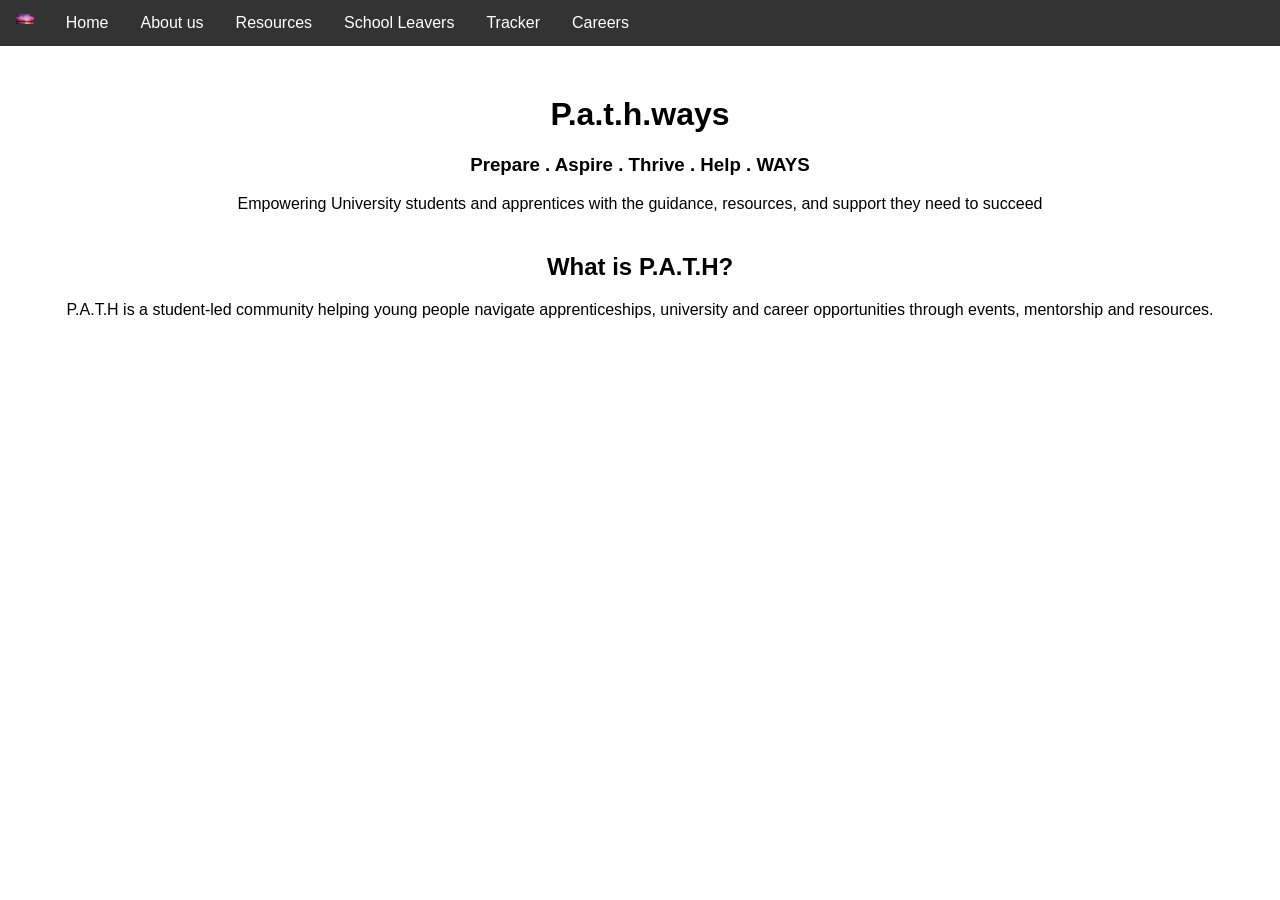
<file: index.html>
<!DOCTYPE html>
<html>
        <head>
          <link rel="stylesheet" href="style/style.css">
          <title> Pathways</title>
        </head>

        <body>
    <div class="navbar">
        <img src="media/fjsonv.jpg" alt="Pathways logo"  class="nav-logo">
        <a href="#index">Home</a>
        <a href="#about">About us</a>
        <div class="subnav">
            <button class="subnavbtn">Resources  <i class="fa fa-caret-down"></i></button>
            <div class="subnav-content">
                <a href="#Resources_CV">CV</a>
                <a href="#Resources_Mock_Interview">Mock Interview</a>
                <a href="#Resources_Cover_Letter">Cover Letter</a>
            </div>
        </div> 
        <div class="subnav">
            <button class="subnavbtn">School Leavers <i class="fa fa-caret-down"></i></button>
            <div class="subnav-content">
                <a href="#bring">University</a>
                <a href="#deliver">Post 16</a>
                <a href="#package">Post 18</a>
            </div>
        </div> 
        <a href="#about">Tracker</a>
        <a href="#contact">Careers</a>
    </div>

    <div class="header-text">
        <h1>P.a.t.h.ways</h1>
        <h3>Prepare . Aspire . Thrive . Help . WAYS</h3>
        <p>Empowering University students and apprentices with the guidance, resources, and support they need to succeed</p>
    </div>

    <section class="about">
        <h2>What is P.A.T.H?</h2>
        <div class="slogan">
            <p>
                P.A.T.H is a student-led community helping young people navigate
                apprenticeships, university and career opportunities through
                events, mentorship and resources.
            </p>
        </div>
    </section>
    
   



    </body>
</html>
</file>
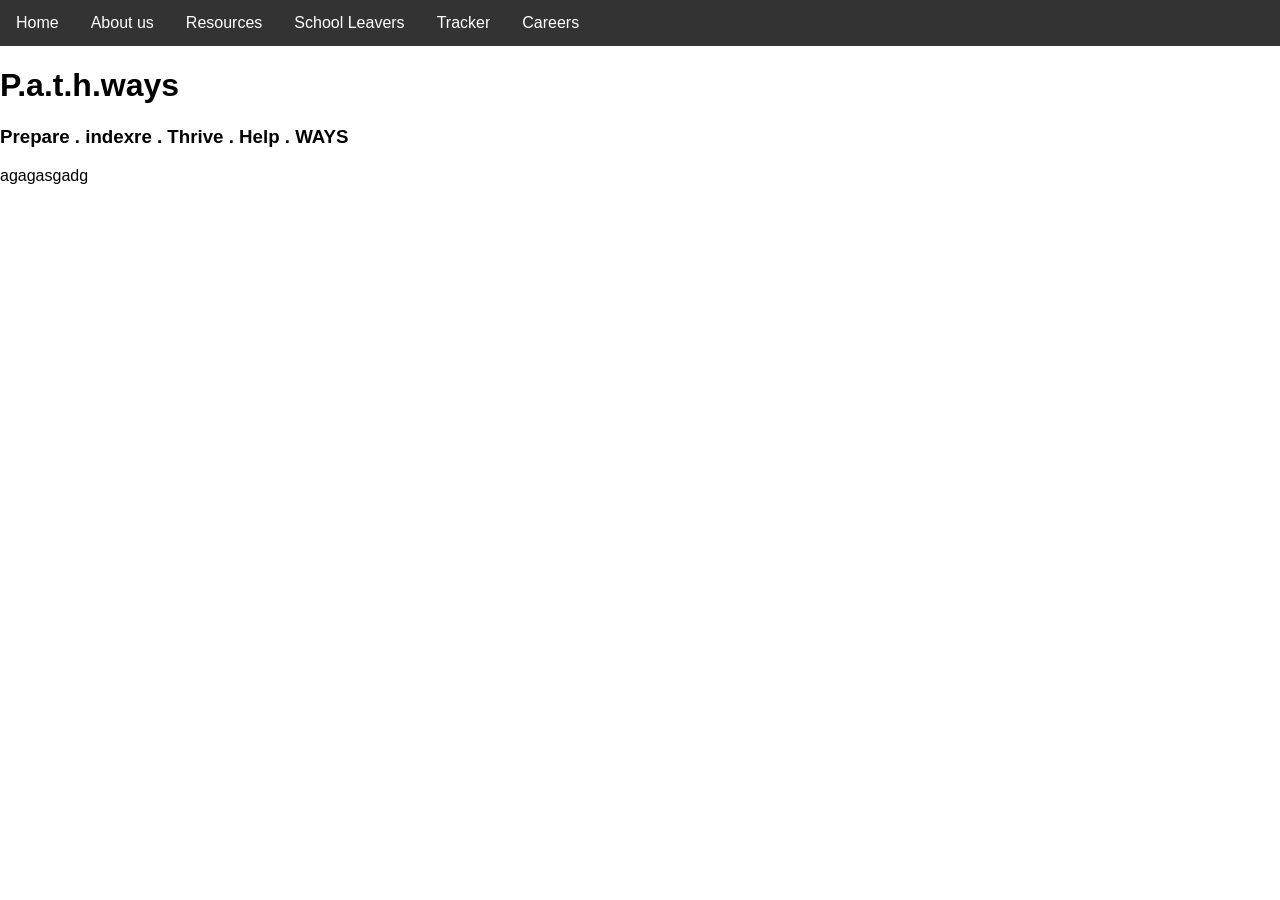
<file: Resources_Cover_Letter.html>
<!DOCTYPE html>
<html>
        <head>
          <link rel="stylesheet" href="style/style.css">
          <title> Pathways</title>
        </head>

        <body>

        <div class="navbar">
        <a href="#index">Home</a>
        <a href="#about">About us</a>
        <div class="subnav">
            <button class="subnavbtn">Resources  <i class="fa fa-caret-down"></i></button>
            <div class="subnav-content">
            <a href="Resources_CV.html">CV </a>
            <a href="#team">Mock Interview</a>
            <a href="#Resources_Cover_Letter">Cover Letter</a>
            </div>
        </div> 
        <div class="subnav">
            <button class="subnavbtn">School Leavers <i class="fa fa-caret-down"></i></button>
            <div class="subnav-content">
            <a href="#bring">University</a>
            <a href="#deliver">Post 16</a>
            <a href="#package">Post 18</a>
            </div>
        </div> 
        <a href="#about">Tracker</a>
        
        <a href="#contact">Careers</a>
        </div>
        <h1>P.a.t.h.ways</h1>
        <h3>Prepare . indexre . Thrive . Help . WAYS</h3>
        <p>agagasgadg</p>
        </body>
</html>
</file>
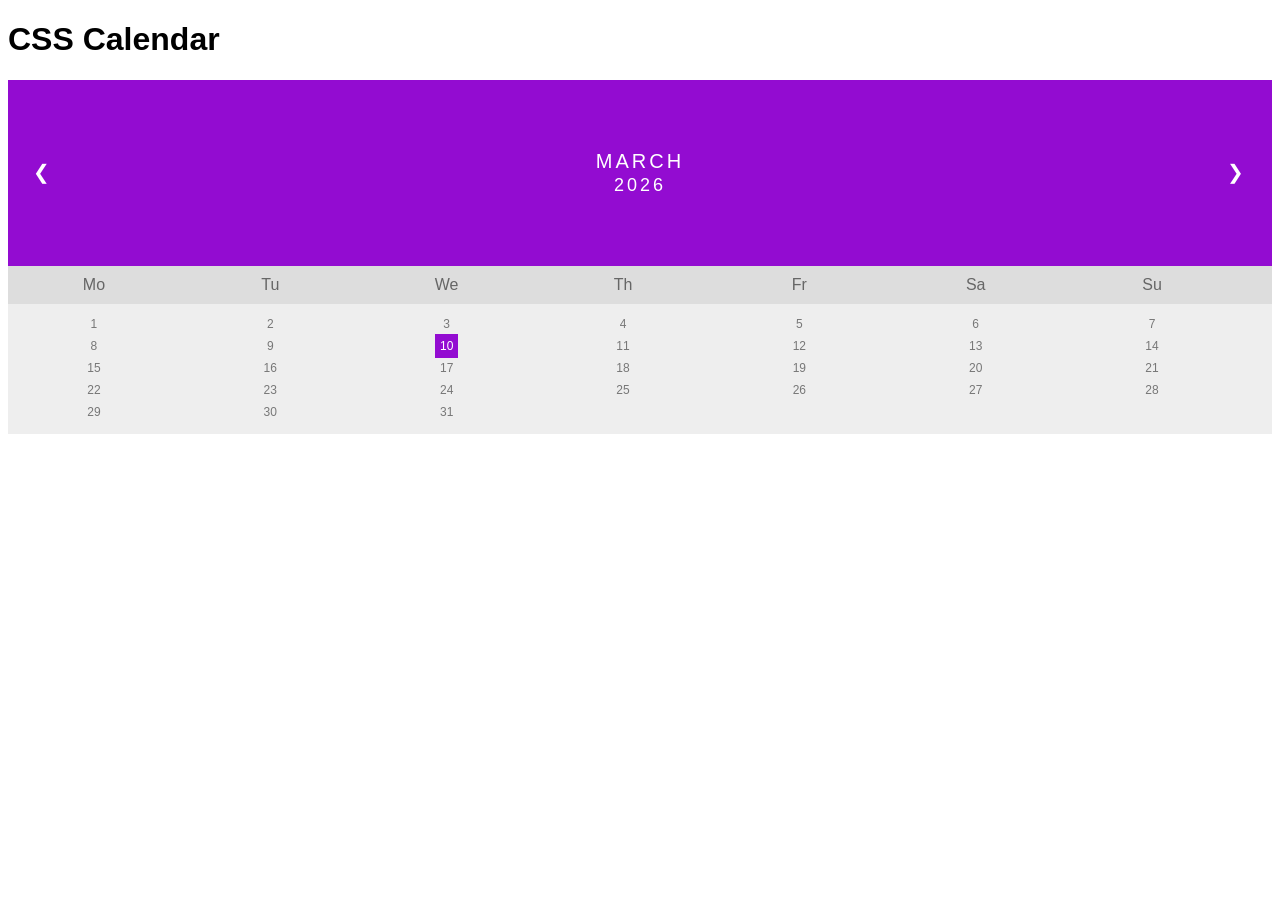
<file: Tracker.html>
<!DOCTYPE html>
<html>       

        <head>
          <link rel="stylesheet" href="style/tracker_style.css">
          <title> Pathways</title>
        </head>
       <body>

        <h1>CSS Calendar</h1>

        <div class="month">      
        <ul>
            <li class="prev">&#10094;</li>
            <li class="next">&#10095;</li>
            <li>
            March<br>
            <span style="font-size:18px">2026</span>
            </li>
        </ul>
        </div>

        <ul class="weekdays">
        <li>Mo</li>
        <li>Tu</li>
        <li>We</li>
        <li>Th</li>
        <li>Fr</li>
        <li>Sa</li>
        <li>Su</li>
        </ul>

        <ul class="days">  
        <li>1</li>
        <li>2</li>
        <li>3</li>
        <li>4</li>
        <li>5</li>
        <li>6</li>
        <li>7</li>
        <li>8</li>
        <li>9</li>
        <li><span class="active">10</span></li>
        <li>11</li>
        <li>12</li>
        <li>13</li>
        <li>14</li>
        <li>15</li>
        <li>16</li>
        <li>17</li>
        <li>18</li>
        <li>19</li>
        <li>20</li>
        <li>21</li>
        <li>22</li>
        <li>23</li>
        <li>24</li>
        <li>25</li>
        <li>26</li>
        <li>27</li>
        <li>28</li>
        <li>29</li>
        <li>30</li>
        <li>31</li>
        </ul>

    </body>
</html>
</file>
<file: style/style.css>
body {
    margin: 0;
    padding: 0;
    background-color: #ffffff;
    font-family: Arial, sans-serif; /* Added a clean default font */
  }
  /* Centers the main headers at the top of the page */
  .header-text {
    text-align: center;
    margin-top: 50px;
    padding: 0 20px;
  }
  ul {
    list-style-type: none;
    margin: 0;
    padding: 0;
    overflow: hidden;
    background-color: #333333;
  }
  ul li {
    float: left;
  }
  ul li a {
    display: block;
    color: white;
    text-align: center;
    padding: 14px 16px;
    text-decoration: none;
  }
  ul li a:hover {
    background-color: #111111;
  }
  .navbar {
    overflow: hidden;
    background-color: #333; 
  }
  /* Controls the sizing and alignment of your logo */
  .nav-logo {
    float: left;
    height: 10px; 
    width: auto;
    padding: 14px 16px; /* Matches the padding of the text links */
  }
  .navbar a {
    float: left;
    font-size: 16px;
    color: white;
    text-align: center;
    padding: 14px 16px;
    text-decoration: none;
  }
  .subnav {
    float: left;
    overflow: hidden;
  }
  .subnav .subnavbtn {
    font-size: 16px;  
    border: none;
    outline: none;
    color: white;
    padding: 14px 16px;
    background-color: inherit;
    font-family: inherit;
    margin: 0;
  }
  .navbar a:hover, .subnav:hover .subnavbtn {
    background-color: rgb(147, 12, 209);
  }
  .subnav-content {
    display: none;
    position: absolute;
    left: 0;
    background-color: rgb(147, 12, 209);
    width: 100%;
    z-index: 1;
  }
  .subnav-content a {
    float: left;
    color: white;
    text-decoration: none;
  }
  .subnav-content a:hover {
    background-color: #eee;
    color: black;
  }
  .subnav:hover .subnav-content {
    display: block;
  }
  .about {
    text-align: center;
    margin-top: 40px; 
    padding: 0 20px;
  }
  .slogan {
    text-align: center;
  }
</file>
<file: style/tracker_style.css>
* {box-sizing: border-box;}
ul {list-style-type: none;}
body {font-family: Verdana, sans-serif;}

.month {
  padding: 70px 25px;
  width: 100%;
  background: rgb(147, 12, 209);
  text-align: center;
}

.month ul {
  margin: 0;
  padding: 0;
}

.month ul li {
  color: white;
  font-size: 20px;
  text-transform: uppercase;
  letter-spacing: 3px;
}

.month .prev {
  float: left;
  padding-top: 10px;
}

.month .next {
  float: right;
  padding-top: 10px;
}

.weekdays {
  margin: 0;
  padding: 10px 0;
  background-color: #ddd;
}

.weekdays li {
  display: inline-block;
  width: 13.6%;
  color: #666;
  text-align: center;
}

.days {
  padding: 10px 0;
  background: #eee;
  margin: 0;
}

.days li {
  list-style-type: none;
  display: inline-block;
  width: 13.6%;
  text-align: center;
  margin-bottom: 5px;
  font-size:12px;
  color: #777;
}

.days li .active {
  padding: 5px;
  background: rgb(147, 12, 209);
  color: white !important
}

/* Add media queries for smaller screens */
@media screen and (max-width:720px) {
  .weekdays li, .days li {width: 13.1%;}
}

@media screen and (max-width: 420px) {
  .weekdays li, .days li {width: 12.5%;}
  .days li .active {padding: 2px;}
}

@media screen and (max-width: 290px) {
  .weekdays li, .days li {width: 12.2%;}
}
</file>
